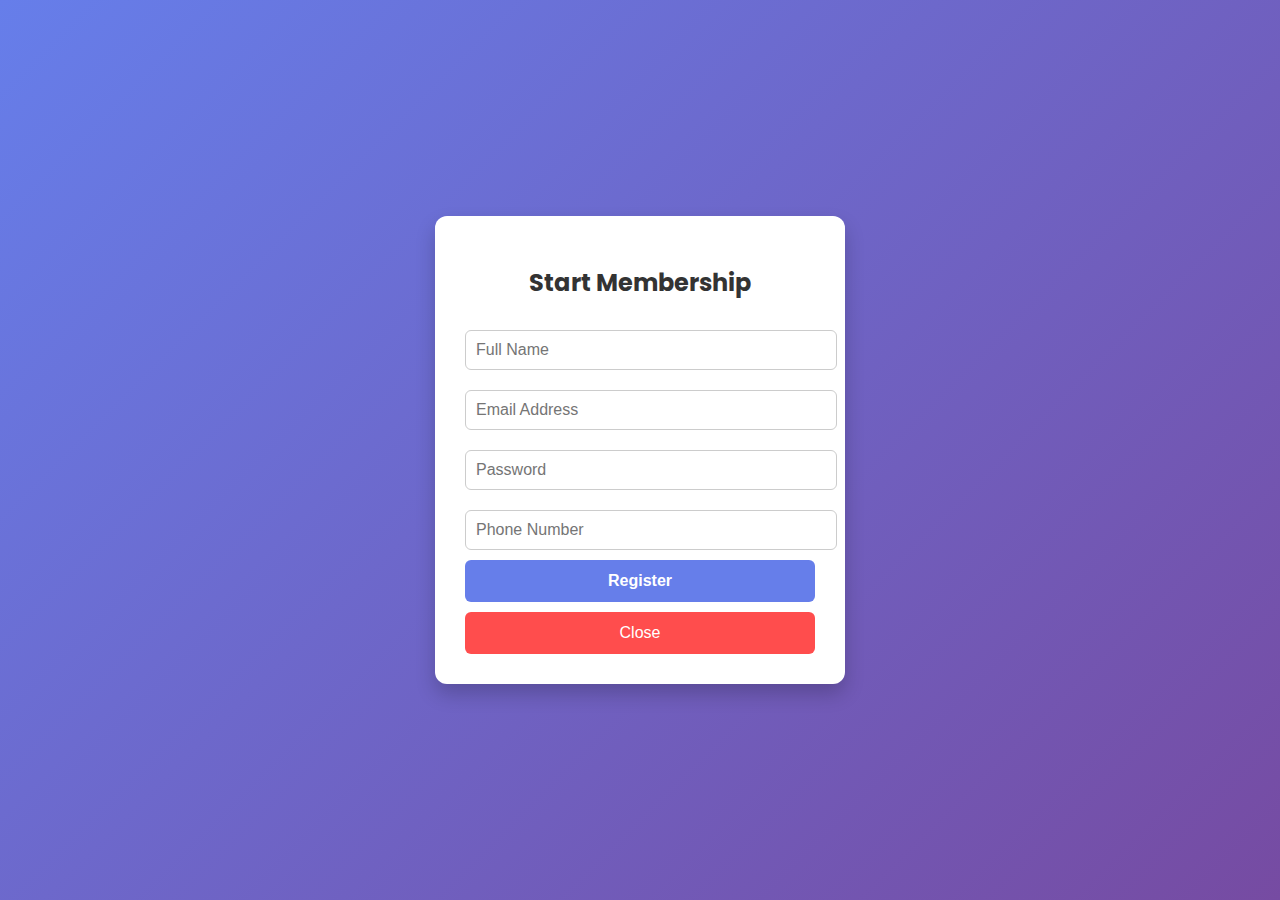
<file: register.html>
<!DOCTYPE html>
<html lang="en">
<head>
    <meta charset="UTF-8">
    <meta name="viewport" content="width=device-width, initial-scale=1.0">
    <title>Register</title>
    <link rel="stylesheet" href="register.css">
    <link href="https://fonts.googleapis.com/css2?family=Poppins:wght@300;400;600&display=swap" rel="stylesheet">
</head>
<body>
    <div class="popup">
        <h2>Start Membership</h2>
        <input type="text" id="regName" placeholder="Full Name">
        <input type="email" id="regEmail" placeholder="Email Address">
        <input type="password" id="regPassword" placeholder="Password">
        <input type="tel" id="regPhone" placeholder="Phone Number" maxlength="10" pattern="[0-9]{10}" title="Phone number must be exactly 10 digits">
        <button class="submit-btn" onclick="submitRegistration()">Register</button>
        <button class="close-btn" onclick="window.close()">Close</button>
    </div>

    <script src="register.js"></script>
</body>
</html>
</file>
<file: register.css>
body {
 font-family: 'Poppins', sans-serif;
 background: linear-gradient(135deg, #667eea, #764ba2);
 display: flex;
 align-items: center;
 justify-content: center;
 height: 100vh;
 margin: 0;
}

.popup {
 background: white;
 padding: 30px;
 border-radius: 12px;
 box-shadow: 0px 10px 20px rgba(0, 0, 0, 0.2);
 width: 350px;
 text-align: center;
 animation: fadeIn 0.4s ease-in-out;
}

@keyframes fadeIn {
 from {
     opacity: 0;
     transform: translateY(-10px);
 }
 to {
     opacity: 1;
     transform: translateY(0);
 }
}

.popup h2 {
 margin-bottom: 20px;
 font-size: 24px;
 color: #333;
}


input {
 width: 100%;
 padding: 10px;
 margin: 10px 0;
 border: 1px solid #ccc;
 border-radius: 6px;
 font-size: 16px;
 transition: 0.3s ease-in-out;
}

input:focus {
 border-color: #667eea;
 outline: none;
 box-shadow: 0 0 5px rgba(102, 126, 234, 0.5);
}


button {
 width: 100%;
 padding: 12px;
 border: none;
 border-radius: 6px;
 font-size: 16px;
 cursor: pointer;
 transition: 0.3s ease-in-out;
}

button:hover {
 opacity: 0.8;
}

.submit-btn {
 background: #667eea;
 color: white;
 font-weight: bold;
}


.close-btn {
 background: #ff4d4d;
 color: white;
 margin-top: 10px;
}
</file>
